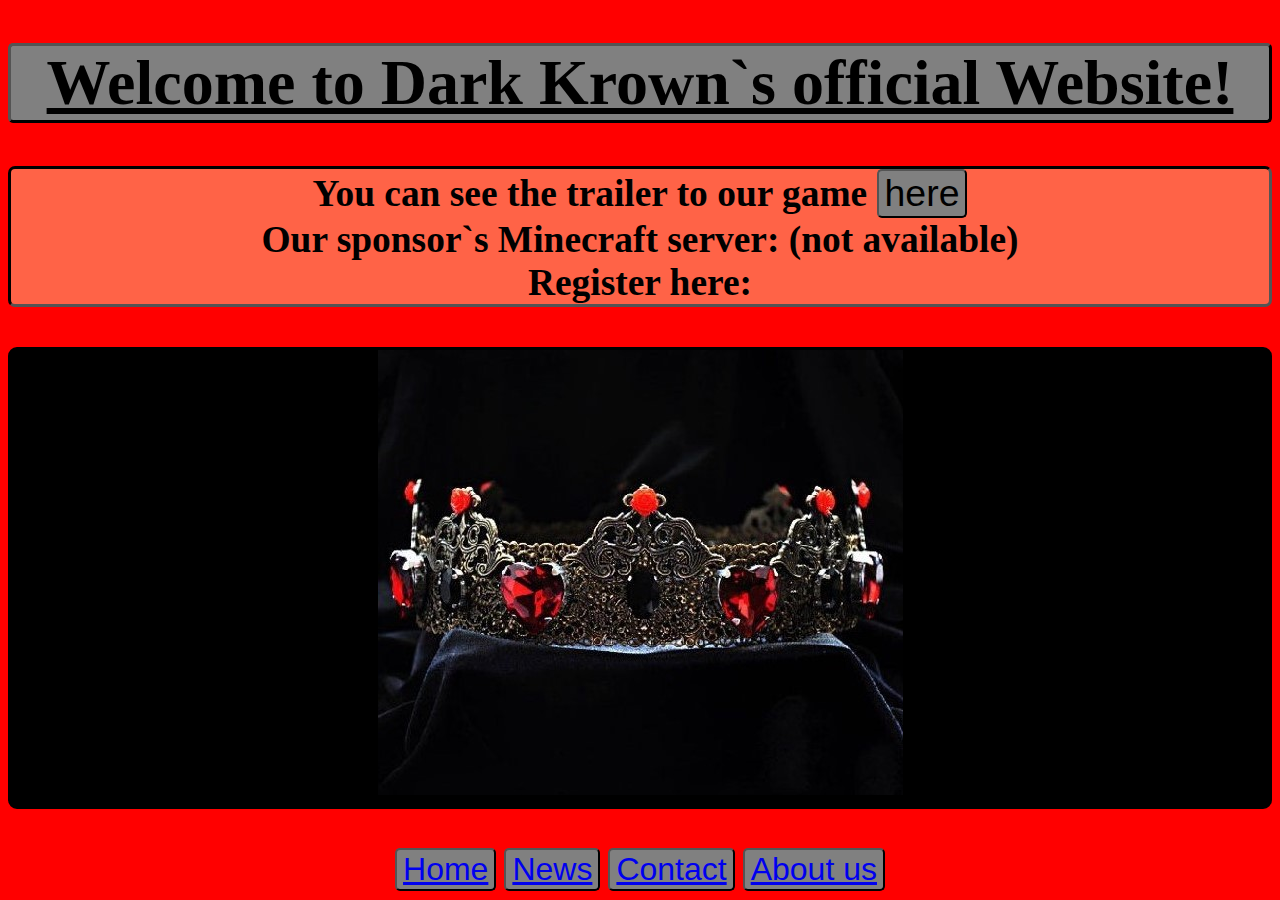
<file: Newsites/index.html>
<!DOCTYPE html>
<html lang="en">
<head>
    <meta charset="UTF-8">
    <meta name="viewport" content="width=device-width, initial-scale=1.0">
    <link rel="icon" type="image/jpg" href="favicon.jpg">
    <title>TDK | HOME</title>
    <link rel="stylesheet" href="index_style.css">
</head>
<body>
    <!-- adding a body and text-->
    <u><h1>Welcome to Dark Krown`s official Website!</h1></u>
    <h3>You can see the trailer to our game
        <a href="https://www.youtube.com/watch?v=HGTJBPNC-Gw&list=PLV2ODRuSQZ7tubtdrJKzB70dkIT7c_6CA&index=2">
            <button>here</button>
        </a><br>
        Our sponsor`s Minecraft server: (not available) <br>
        Register here:
    </h3>
    <h2>
        <a href="https://en.wikipedia.org/wiki/Crown">
<image src="krown.jpg" alt="this is the dark crown"></image>
</a>
</h2>
<button><a href="#">Home</a></button>
<button><a href="#">News</a></button>
<button><a href="#">Contact</a></button>
<button><a href="About_us.html">About us</a></button>
    <script src="structure.js"></script>
</body>
</html>
</file>
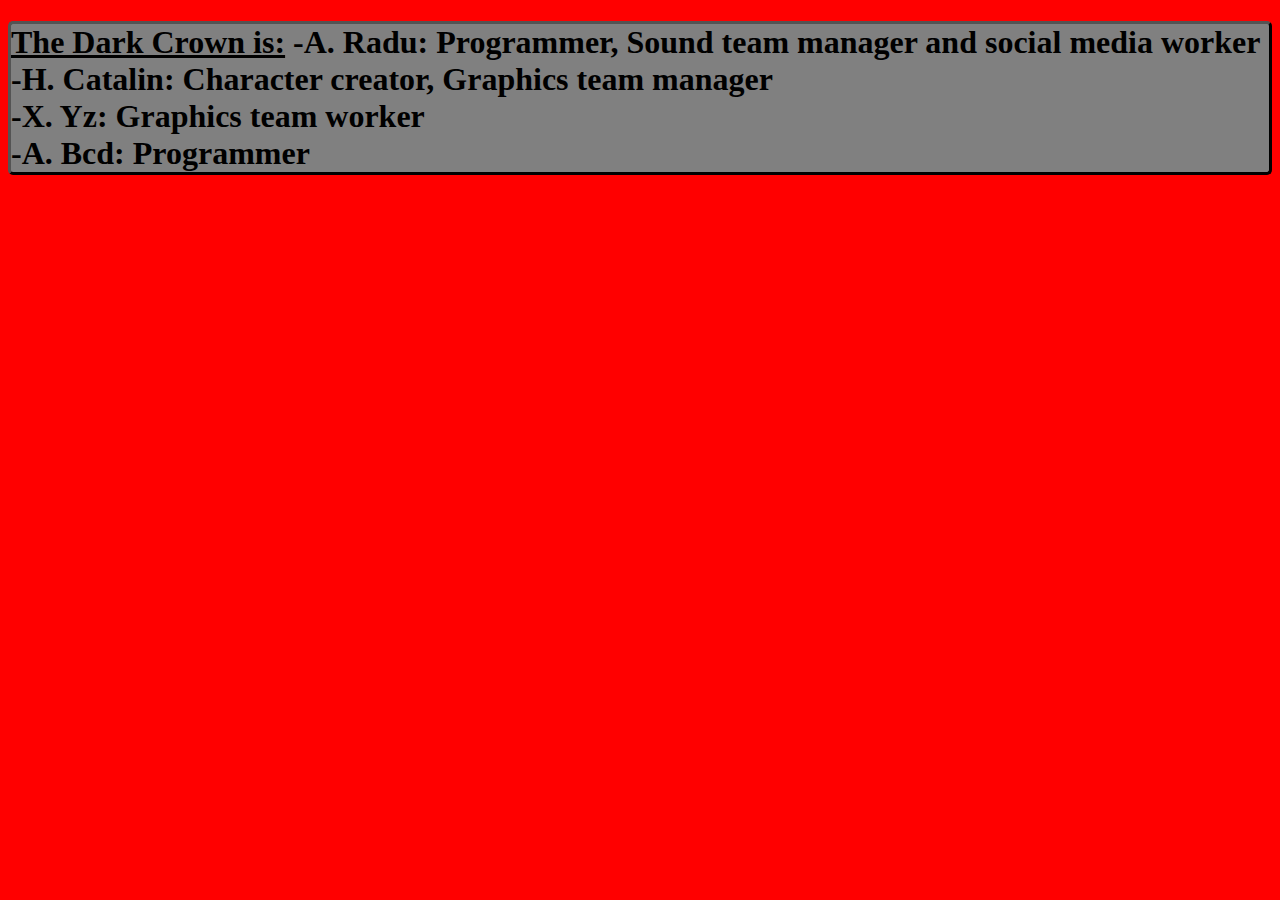
<file: Newsites/About_us.html>
<!DOCTYPE html>
<html lang="en">
<head>
    <meta charset="UTF-8">
    <meta name="viewport" content="width=device-width, initial-scale=1.0">
    <link rel="stylesheet" href="About_us_style.css">
    <title>ABOUT US | TDK</title>
</head>
<body>
    <h1><u>The Dark Crown is:</u> -A. Radu: Programmer, Sound team manager and social media worker<br>
            -H. Catalin: Character creator, Graphics team manager<br>
            -X. Yz: Graphics team worker <br>
            -A. Bcd: Programmer
    </h1>
</body>
</html>
</file>
<file: Newsites/index_style.css>
body{
    font-family: Verdana;
    font-size: 2em;
    text-align: center;
    background-color: red;
}
#myButton{
    font-size: 3em;
    padding: 5px 25px;
    border-radius: 5px;
}
#myLabel{
    font-size: 3em;
}
#clock-container{
    display: flex;
    justify-content: center;
    align-items: center;
}
#clock{
    font-family: monospace;
    font-size: 6.5rem;
    text-align: center;
    color: tomato;
    backdrop-filter: blur(10px);
}
h1{
    border-style: outset;
    border-radius: 5px;
    border-color: black;
    background-color: grey;
}
h3{
    border-style: inset;
    border-radius: 7px;
    border-color: black;
    background-color: tomato;
}
button{
    border-style: outset;
    border-radius: 5px;
    font-size: 1em;
    background-color: grey;
}
h2{
    border-style: solid;
    border-radius: 9px;
    background-color: black;
}
</file>
<file: Newsites/About_us_style.css>
h1{
    border-style: outset;
    border-radius: 5px;
    border-color: black;
    background-color: grey;
}
body{
    font-family: Verdana;
    font-size: 1em;
    background-color: red;
}
</file>
